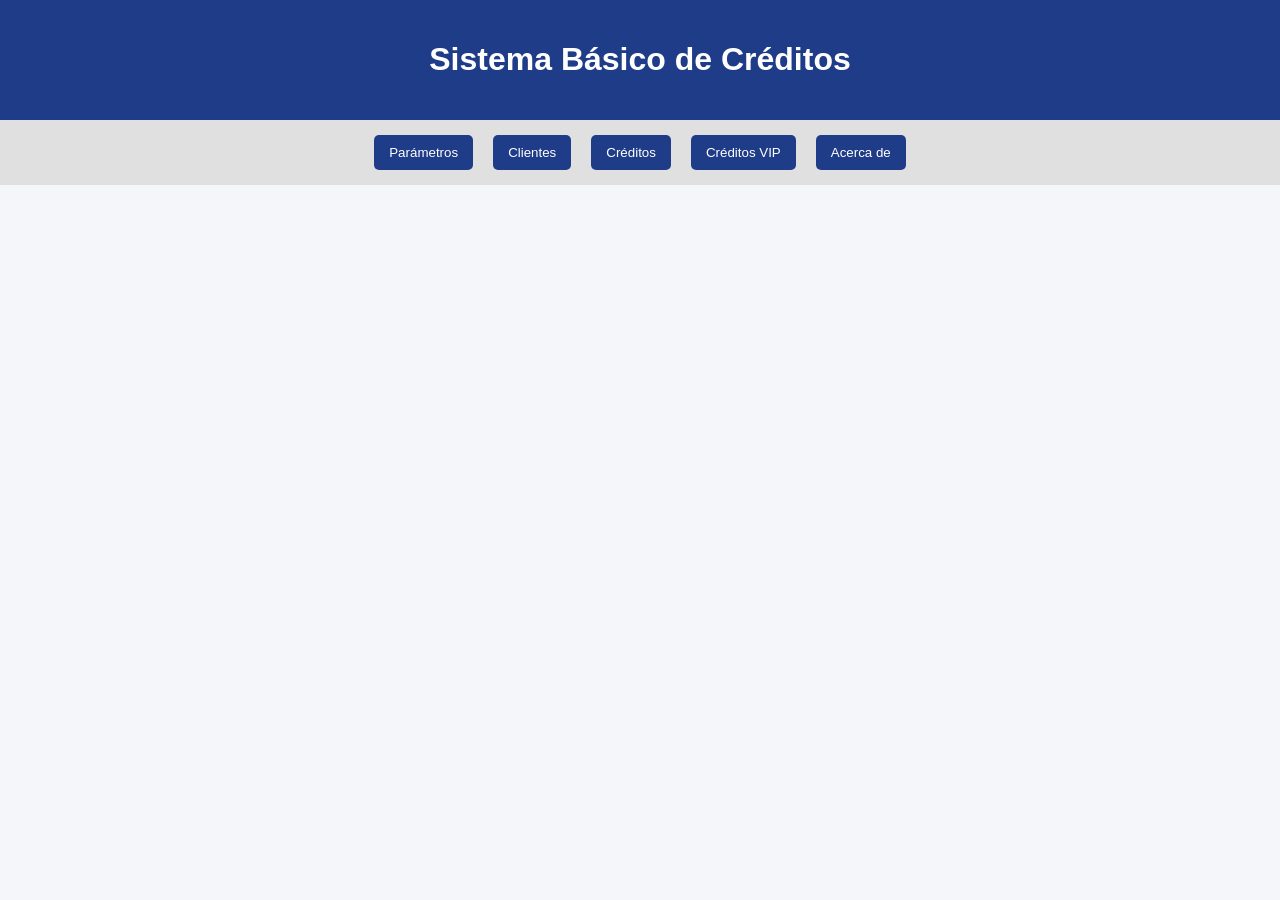
<file: index.html>
<!DOCTYPE html>
<html lang="es">
<head>
  <meta charset="UTF-8">
  <title>Sistema de Créditos</title>
</head>
<body>

<header>
  <h1>Sistema Básico de Créditos</h1>
   <link rel="stylesheet" href="simulador_completo.css">
</header>

<nav>
  <button onclick="mostrarSeccion('parametros')">Parámetros</button>
  <button onclick="mostrarSeccion('clientes')">Clientes</button>
  <button onclick="mostrarSeccion('credito')">Créditos</button>
  <button onclick="mostrarSeccion('seccionVIP')">Créditos VIP</button>
  <button onclick="mostrarSeccion('seccionAcercaDe')">Acerca de</button>
</nav>

<section id="credito">
  <h2>Solicitar Crédito</h2>

  <input type="text" id="buscarCedulaCredito" placeholder="Ingresa la cédula del cliente">
  <button onclick="buscarClienteCredito()">Buscar cliente</button>

  <div id="datosClienteCredito" class="card"></div>

  <input type="number" id="montoCredito" placeholder="Monto solicitado">
  <input type="number" id="plazoCredito" placeholder="Plazo (meses)">

  <br>

  <button onclick="calcularCredito()">Calcular crédito</button>

  <div id="resultadoCredito"></div>

  <button id="btnSolicitarCredito" onclick="solicitarCredito()" disabled>
    Solicitar crédito
  </button>
</section>

<section id="parametros">
  <h2>Configurar Parámetros</h2>

  <label>Tasa de interés:</label>
  <input type="number" id="tasaInteres">
  <span>%</span>

  <br>
  <button onclick="guardarTasa()">Guardar tasa</button>

  <p id="mensajeTasa"></p>

  <div>
    <label for="txtMontoMaximo">Monto Máximo de Crédito:</label>
    <input type="number" id="txtMontoMaximo" placeholder="Ej. 5000">
    <button onclick="guardarMontoMaximo()">Guardar Monto Máximo</button>
    <span id="mensajeMontoMax"></span>
</div>
</section>

<section id="clientes">
  <h2>Registro de Clientes</h2>

  <input type="text" id="txtCedula" placeholder="Cédula">
  <input type="text" id="txtNombre" placeholder="Nombre">
  <input type="text" id="txtApellido" placeholder="Apellido">
  <input type="number" id="txtIngresos" placeholder="Ingresos">
  <input type="number" id="txtEgresos" placeholder="Egresos">
  <input type="text" id="txtTelefono" placeholder="Teléfono">

  <br>
  <button onclick="guardarCliente()">Guardar cliente</button>
  <button onclick="limpiar()">Limpiar</button>

  

  <table>
    <thead>
      <tr>
        <th>Cédula</th>
        <th>Nombre</th>
        <th>Apellido</th>
        <th>Ingresos</th>
        <th>Egresos</th>
        <th>Telefono</th>
      </tr>
    </thead>
    <tbody id="tablaClientes"></tbody>
  </table>
</section>

<section id="seccionVIP">
  <h2>Listado de Créditos VIP</h2>
  <p>En esta sección se muestran únicamente los créditos aprobados con un monto superior a $5000.</p>
  
  <table id="tablaVIP">
    <thead>
      <tr>
        <th>Cédula</th>
        <th>Monto</th>
        <th>Plazo (Meses)</th>
        <th>Cuota Mensual</th>
      </tr>
    </thead>
    <tbody id="cuerpoTablaVIP">
      </tbody>
  </table>
</section>

<section id="seccionAcercaDe">
  <h2>Acerca del Desarrollador</h2>
  
  <div class="card card-acerca-de">
    <img id="fotoDesarrollador" src="Foto.jpeg" alt="Foto del Desarrollador">
    
    <h3 class="autor-titulo">Desarrollador: Alan Chanatasig</h3>
    <p class="autor-carrera">Carrera: Tecnología Superior en Desarrollo de Software</p>
    
    <p class="autor-frase">
      "Simpatizante de la tecnología y la música"
    </p>
  </div>
</section>




<script src="simulador_completo.js"></script>
<script src="utilitarios.js"></script>
</body>
</html>
</file>
<file: simulador_completo.css>
body {
      font-family: Arial, sans-serif;
      background: #f4f6f9;
      margin: 0;
      padding: 0;
    }

    header {
      background: #1f3c88;
      color: white;
      padding: 20px;
      text-align: center;
    }

    nav {
      display: flex;
      justify-content: center;
      background: #e0e0e0;
      padding: 10px;
      gap: 10px;
      flex-wrap: wrap;
    }

    nav button {
      padding: 10px 15px;
      border: none;
      background: #1f3c88;
      color: white;
      cursor: pointer;
      border-radius: 5px;
    }

    nav button:hover {
      background: #14275c;
    }

    section {
      display: none;
      padding: 20px;
      max-width: 1000px;
      margin: auto;
      background: white;
      margin-top: 20px;
      border-radius: 8px;
    }

    section.activa {
      display: block;
    }

    input, select {
      padding: 8px;
      margin: 5px;
      width: 220px;
    }

    button {
      padding: 8px 12px;
      margin: 5px;
      cursor: pointer;
    }

    table {
      width: 100%;
      border-collapse: collapse;
      margin-top: 15px;
    }

    th, td {
      border: 1px solid #ccc;
      padding: 8px;
      text-align: center;
    }

    th {
      background: #1f3c88;
      color: white;
    }

    .aprobado {
      background: #d4edda;
      color: #155724;
      padding: 15px;
      border-radius: 5px;
      font-weight: bold;
      margin-top: 15px;
    }

    .rechazado {
      background: #f8d7da;
      color: #721c24;
      padding: 15px;
      border-radius: 5px;
      font-weight: bold;
      margin-top: 15px;
    }

    .card {
      background: #f1f1f1;
      padding: 15px;
      border-radius: 5px;
      margin-top: 10px;
    }
  
.aprobado {
    background-color: #d4edda;
    color: #155724;
    border: 1px solid #c3e6cb;
    padding: 15px;
    margin-top: 10px;
    border-radius: 4px;
}

.rechazado {
    background-color: #f8d7da;
    color: #721c24;
    border: 1px solid #f5c6cb;
    padding: 15px;
    margin-top: 10px;
    border-radius: 4px;
}

.error-mensaje {
    color: #dc3545;
    font-weight: bold;
}

.card-acerca-de {
  text-align: center;
  padding: 25px;
}

#fotoDesarrollador {
  width: 150px;
  height: 150px;
  object-fit: cover;
  border: 3px solid #1f3c88;
  margin-bottom: 15px;
  border-radius: 50%; /* Esto hace que la foto se vea completamente redonda */
}

.autor-titulo {
  margin: 10px 0;
  color: #1f3c88;
}

.autor-carrera {
  font-weight: bold;
  color: #555;
  margin: 5px 0;
}

.autor-frase {
  font-style: italic;
  color: #666;
  margin: 15px auto;
  max-width: 600px;
}
</file>
